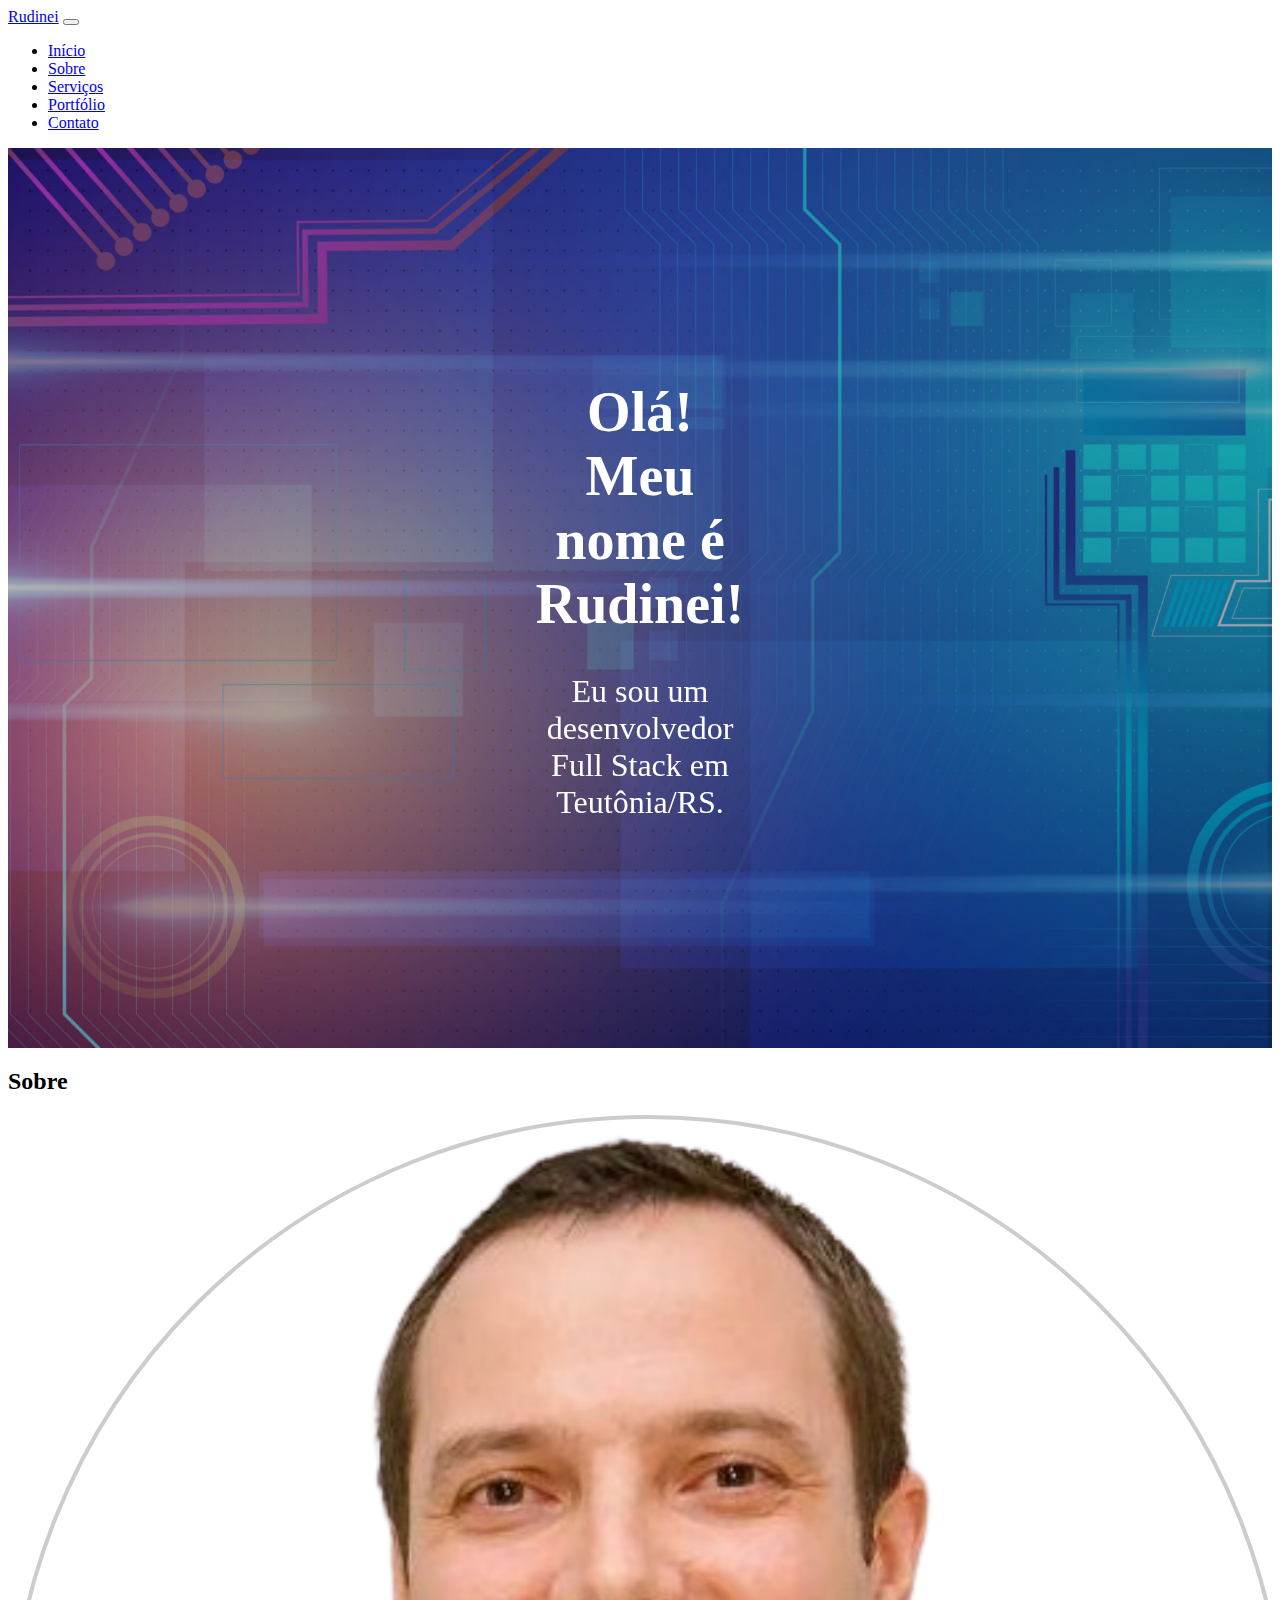
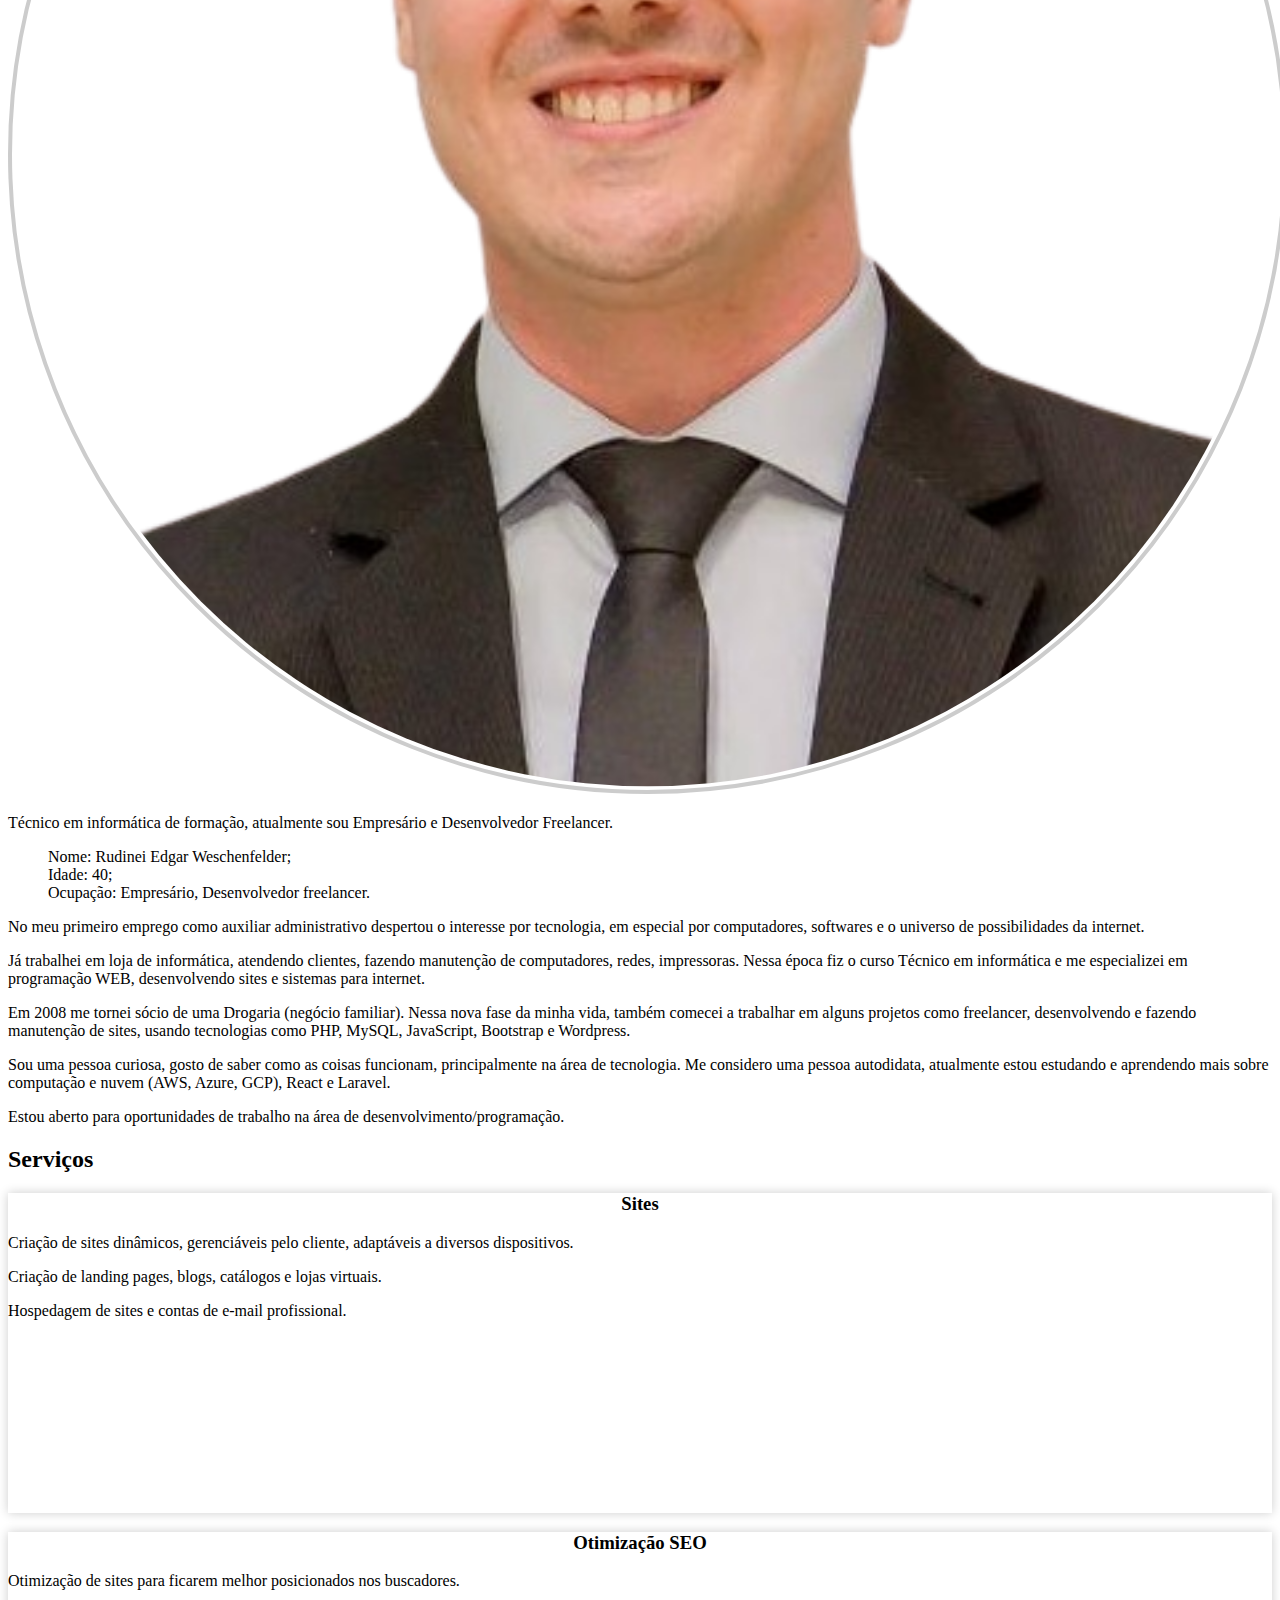
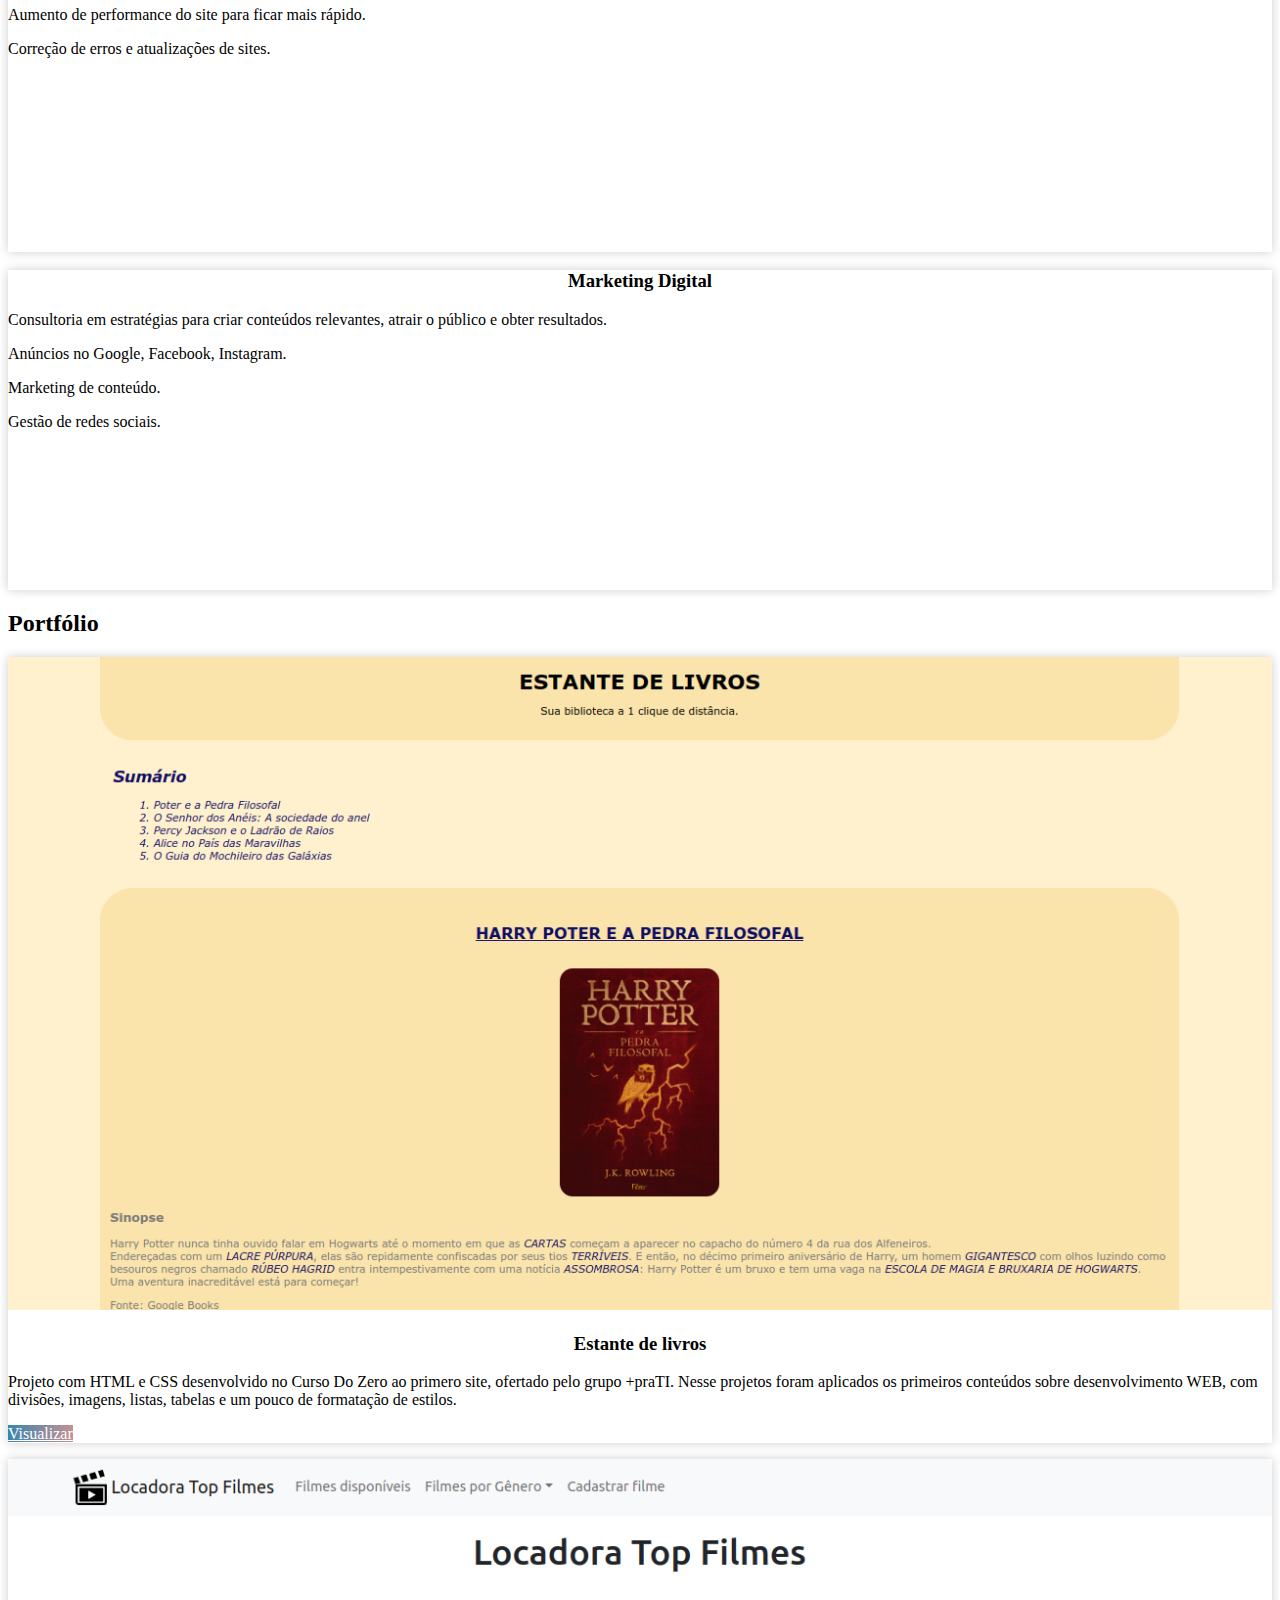
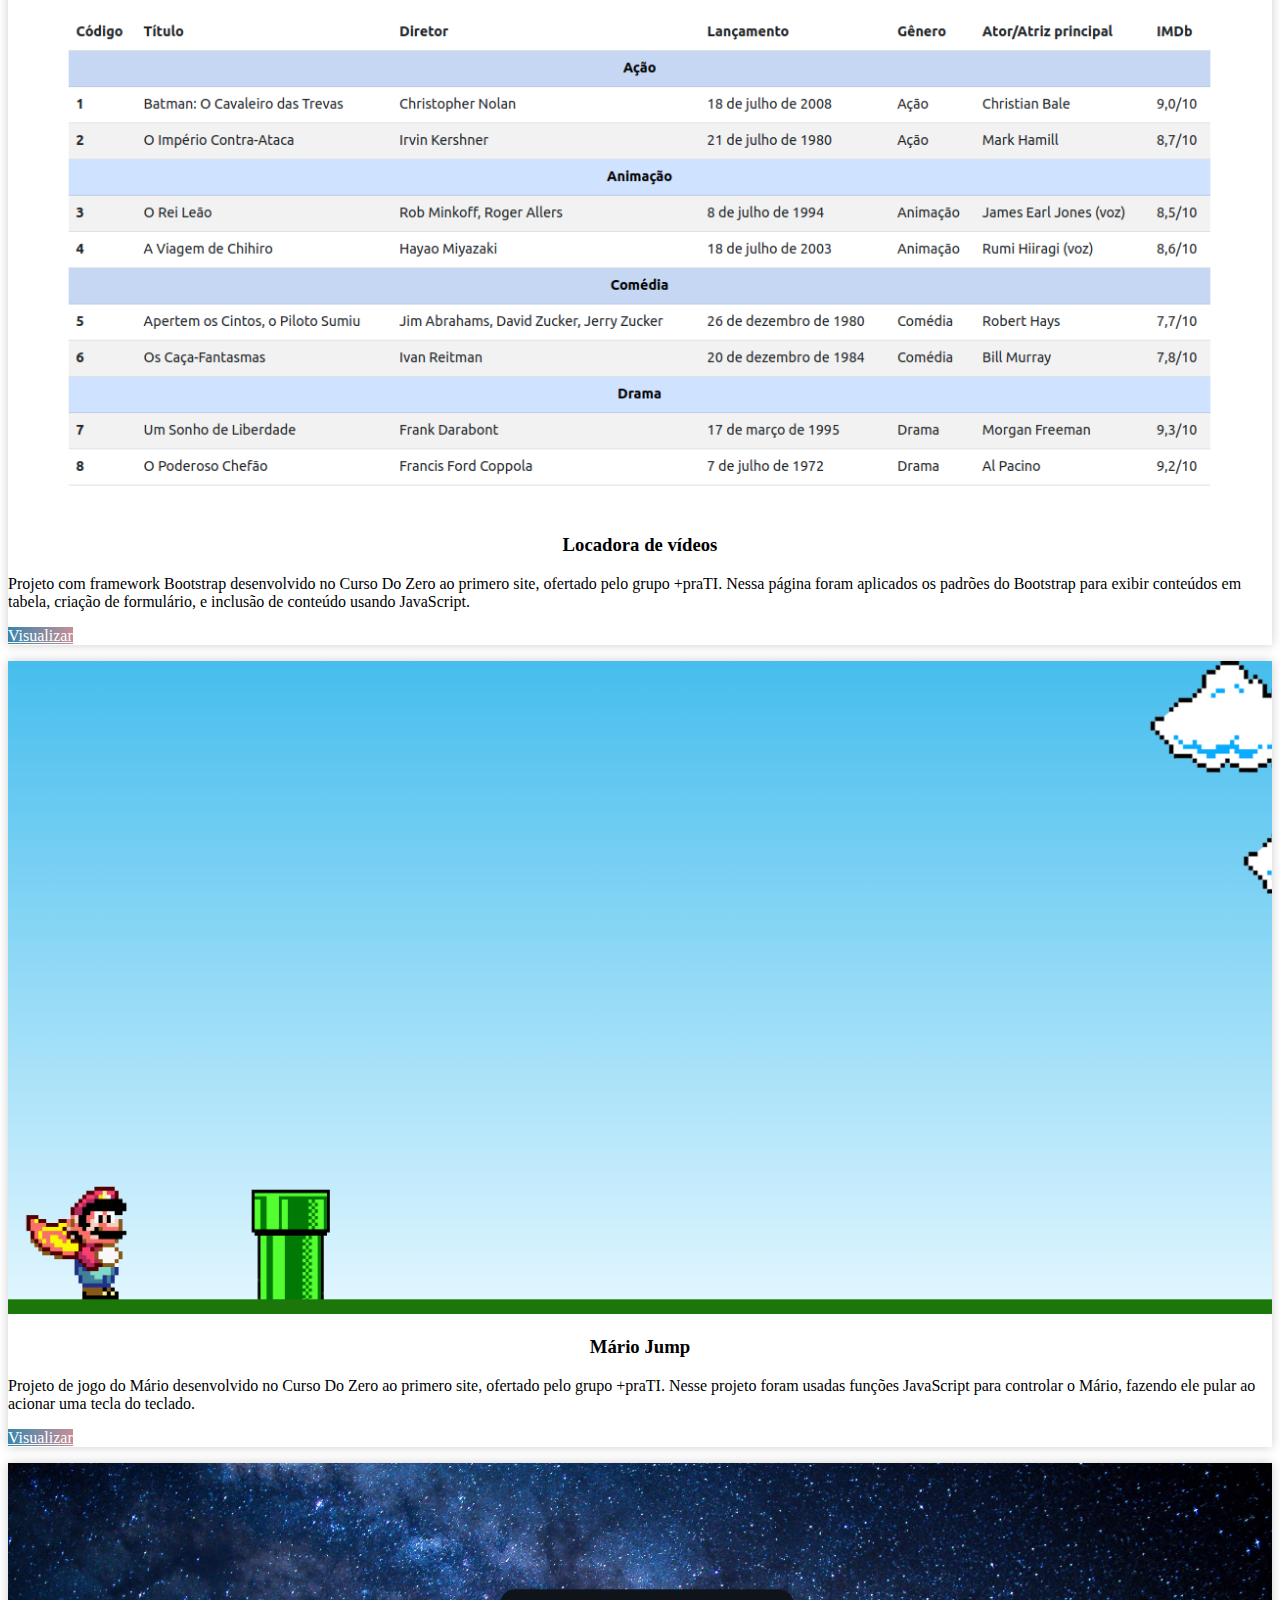
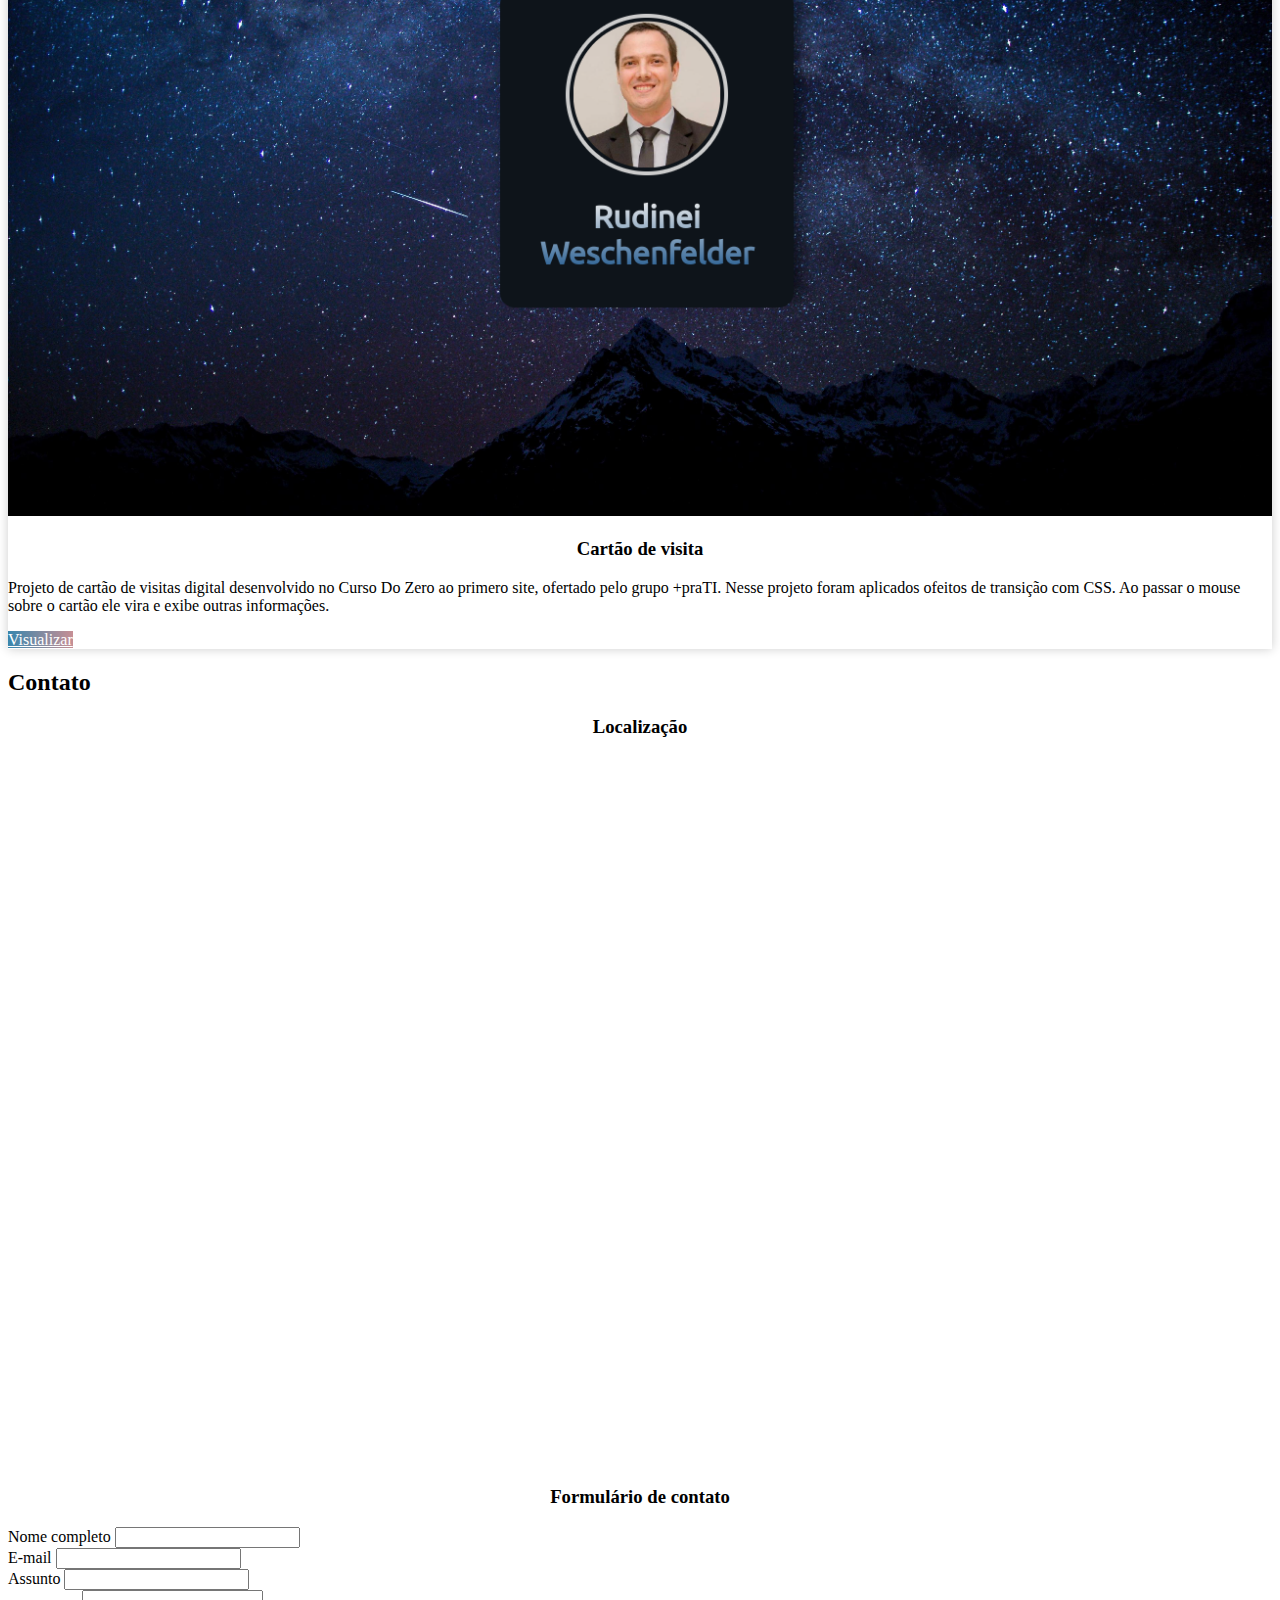
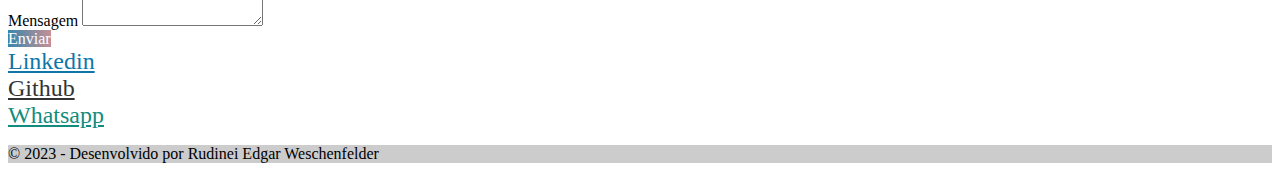
<file: index.html>
<!DOCTYPE html>
<html lang="pt-br">
<head>
    <meta charset="UTF-8">
    <meta http-equiv="X-UA-Compatible" content="IE=edge">
    <meta name="viewport" content="width=device-width, initial-scale=1.0">
    <title>Rudinei Edgar Weschenfelder</title>
    <!-- Bootstrap CSS -->
    <link href="https://cdn.jsdelivr.net/npm/bootstrap@5.2.3/dist/css/bootstrap.min.css" rel="stylesheet" integrity="sha384-rbsA2VBKQhggwzxH7pPCaAqO46MgnOM80zW1RWuH61DGLwZJEdK2Kadq2F9CUG65" crossorigin="anonymous">
    <!-- Font Awesome -->
    <link rel="stylesheet" href="https://cdnjs.cloudflare.com/ajax/libs/font-awesome/6.3.0/css/all.min.css" integrity="sha512-SzlrxWUlpfuzQ+pcUCosxcglQRNAq/DZjVsC0lE40xsADsfeQoEypE+enwcOiGjk/bSuGGKHEyjSoQ1zVisanQ==" crossorigin="anonymous" referrerpolicy="no-referrer" />
    <!-- Custom Style -->
    <link href="style.css" rel="stylesheet" type="text/css">
</head>
<body>
    <!-- Menu fixado -->
    <nav class="navbar fixed-top navbar-expand-lg navbar-dark bg-dark">
        <div class="container">
            <a class="navbar-brand" href="#">Rudinei</a>
            <button class="navbar-toggler" type="button" data-bs-toggle="collapse" data-bs-target="#navbarSupportedContent" aria-controls="navbarSupportedContent" aria-expanded="false" aria-label="Toggle navigation">
              <span class="navbar-toggler-icon"></span>
            </button>
            <div class="collapse navbar-collapse" id="navbarSupportedContent">
              <ul class="navbar-nav ms-auto">
                    <li class="nav-item "><a class="nav-link" href="#inicio">Início</a></li>
                    <li class="nav-item"><a class="nav-link" href="#sobre">Sobre</a></li>
                    <li class="nav-item"><a class="nav-link" href="#servicos">Serviços</a></li>
                    <li class="nav-item"><a class="nav-link" href="#portfolio">Portfólio</a></li>
                    <li class="nav-item"><a class="nav-link" href="#contato">Contato</a></li>
                </ul>
            </div>
        </div>
    </nav>

    <!-- início hero header -->
    <section class="bgimage shadow" id="inicio">
        <div class="container-fluid">
            <div class="row">
                <div class="glass">
                    <div class="col-lg-12 col-md-12 col-sm-12 col-xs-12 hero-text">
                        <h1 class="hero-title">Olá! Meu nome é Rudinei!</h1>
                        <p class="hero-description">Eu sou um desenvolvedor Full Stack em Teutônia/RS.</p>
                        <p><a href="#sobre" title="Sobre"><i class="fa-solid fa-angles-down fa-2x fa-beat-fade"></i></a></p>
                    </div>
                </div>
            </div>
        </div>
    </section>

    <!-- sobre -->
    <section class="shadow pb-5" id="sobre">
        <div class="container mt-5 pt-4">
            <h2 class="text-center mt-5"><i class="fa-regular fa-address-card"></i> Sobre</h2>
            <div class="row mt-4">
                <!-- imagem -->
                <div class="col-lg-4">
                    <img class="mt-5" src="img/sobre.png" alt="Foto de Rudinei usando terno preto, camisa cinza e gravata preta">
                </div>
                <!-- info -->
                <div class="col-lg-8">
                    <p>Técnico em informática de formação, atualmente sou Empresário e Desenvolvedor Freelancer.</p>
                    <div class="row mt-3">
                        <ul>
                            <li>Nome: Rudinei Edgar Weschenfelder;</li>
                            <li>Idade: 40;</li>
                            <li>Ocupação: Empresário, Desenvolvedor freelancer.</li>
                        </ul>
                    </div>
                    <div class="row mt-3">
                        <p>No meu primeiro emprego como auxiliar administrativo despertou o interesse por tecnologia, em especial por computadores, softwares e o universo de possibilidades da internet.</p>
                        <p>Já trabalhei em loja de informática, atendendo clientes, fazendo manutenção de computadores, redes, impressoras. Nessa época fiz o curso Técnico em informática e me especializei em programação WEB, desenvolvendo sites e sistemas para internet.</p>
                        <p>Em 2008 me tornei sócio de uma Drogaria (negócio familiar). Nessa nova fase da minha vida, também comecei a trabalhar em alguns projetos como freelancer, desenvolvendo e fazendo manutenção de sites, usando tecnologias como PHP, MySQL, JavaScript, Bootstrap e Wordpress.</p>
                        <p>Sou uma pessoa curiosa, gosto de saber como as coisas funcionam, principalmente na área de tecnologia. Me considero uma pessoa autodidata, atualmente estou estudando e aprendendo mais sobre computação e nuvem (AWS, Azure, GCP), React e Laravel.</p>
                        <p>Estou aberto para oportunidades de trabalho na área de desenvolvimento/programação.</p>
                    </div>
                </div>
            </div>
        </div>
    </section>

    <!-- serviços -->
    <section class="shadow pb-5" id="servicos">
        <div class="container mt-5 pt-4 pb-4">
            <h2 class="text-center mt-5"><i class="fa-solid fa-gears"></i> Serviços</h2>
            <div class="row">
                <div class="col-lg-4 mt-4">
                    <div class="card">
                        <div class="card-body">
                            <h3 class="card-title mt-4 mb-4"><i class="fa-solid fa-globe"></i> Sites</h3>
                            <p>Criação de sites dinâmicos, gerenciáveis pelo cliente, adaptáveis a diversos dispositivos.</p>
                            <p>Criação de landing pages, blogs, catálogos e lojas virtuais.</p>
                            <p>Hospedagem de sites e contas de e-mail profissional.</p>
                        </div>
                    </div>
                </div>
                <div class="col-lg-4 mt-4">
                    <div class="card">
                        <div class="card-body">
                            <h3 class="card-title mt-4 mb-4"><i class="fa-solid fa-rocket"></i> Otimização SEO</h3>
                            <p>Otimização de sites para ficarem melhor posicionados nos buscadores.</p>
                            <p>Aumento de performance do site para ficar mais rápido.</p>
                            <p>Correção de erros e atualizações de sites.</p>
                        </div>
                    </div>
                </div>
                <div class="col-lg-4 mt-4">
                    <div class="card">
                        <div class="card-body">
                            <h3 class="card-title mt-4 mb-4"><i class="fa-solid fa-bullhorn"></i> Marketing Digital</h3>
                            <p>Consultoria em estratégias para criar conteúdos relevantes, atrair o público e obter resultados.</p>
                            <p>Anúncios no Google, Facebook, Instagram.</p>
                            <p>Marketing de conteúdo.</p>
                            <p>Gestão de redes sociais.</p>
                        </div>
                    </div>
                </div>
            </div>
        </div>
    </section>

    <!-- portfólio -->
    <section class="shadow pb-5" id="portfolio">
        <div class="container mt-5 pt-4 pb-4">
            <h2 class="text-center mt-5"><i class="fa-solid fa-laptop-code"></i> Portfólio</h2>
            <div class="row">
                <div class="col-lg-6 mt-4">
                    <div class="card">
                        <img class="card-img-top" src="portfolio/thumbnail/estante.png" alt="Print Screen da página da Estante de livros">
                        <div class="card-body">
                            <h3 class="card-title mt-3"><i class="fa-solid fa-book"></i> Estante de livros</h3>
                            <p>Projeto com HTML e CSS desenvolvido no Curso Do Zero ao primero site, ofertado pelo grupo +praTI. Nesse projetos foram aplicados os primeiros conteúdos sobre desenvolvimento WEB, com divisões, imagens, listas, tabelas e um pouco de formatação de estilos.</p>
                            <p class="text-center"><a class="btn btn-x" href="portfolio/estante/index.html" target="_blank" title="Abrir página do projeto">Visualizar <i class="fa-solid fa-up-right-from-square"></i></a></p>
                        </div>
                    </div>
                </div>
                <div class="col-lg-6 mt-4">
                    <div class="card">
                        <img class="card-img-top" src="portfolio/thumbnail/locadora.png" alt="Print Screen da página da Locadora de vídeos">
                        <div class="card-body"><h3 class="card-title mt-3"><i class="fa-solid fa-film"></i> Locadora de vídeos</h3>                            

                            <p>Projeto com framework Bootstrap desenvolvido no Curso Do Zero ao primero site, ofertado pelo grupo +praTI. Nessa página foram aplicados os padrões do Bootstrap para exibir conteúdos em tabela, criação de formulário, e inclusão de conteúdo usando JavaScript.</p>
                            <p class="text-center"><a class="btn btn-x" href="portfolio/locadora/index.html" target="_blank" title="Abrir página do projeto">Visualizar <i class="fa-solid fa-up-right-from-square"></i></a></p>
                        </div>
                    </div>
                </div>
            </div>
            <div class="row">
                <div class="col-lg-6 mt-4">
                    <div class="card">
                        <img class="card-img-top" src="portfolio/thumbnail/mario.png" alt="Print Screen da página do Mário Jump">
                        <div class="card-body">
                            <h3 class="card-title mt-3"><i class="fa-solid fa-gamepad"></i> Mário Jump</h3>
                            <p>Projeto de jogo do Mário desenvolvido no Curso Do Zero ao primero site, ofertado pelo grupo +praTI. Nesse projeto foram usadas funções JavaScript para controlar o Mário, fazendo ele pular ao acionar uma tecla do teclado.</p>
                            <p class="text-center"><a class="btn btn-x" href="portfolio/mario/index.html" target="_blank" title="Abrir página do projeto">Visualizar <i class="fa-solid fa-up-right-from-square"></i></a></p>
                        </div>
                    </div>
                </div>
                <div class="col-lg-6 mt-4">
                    <div class="card">
                        <img class="card-img-top" src="portfolio/thumbnail/cartao.png" alt="Print Screen da página do Cartão de visita">
                        <div class="card-body">
                            <h3 class="card-title mt-3"><i class="fa-regular fa-id-card"></i> Cartão de visita</h3>
                            <p>Projeto de cartão de visitas digital desenvolvido no Curso Do Zero ao primero site, ofertado pelo grupo +praTI. Nesse projeto foram aplicados ofeitos de transição com CSS. Ao passar o mouse sobre o cartão ele vira e exibe outras informações.</p>
                            <p class="text-center"><a class="btn btn-x" href="portfolio/cartao/index.html" target="_blank" title="Abrir página do projeto">Visualizar <i class="fa-solid fa-up-right-from-square"></i></a></p>
                        </div>
                    </div>
                </div>
            </div>
        </div>
    </section>

    <!-- contato -->
    <section class="shadow pb-5" id="contato">
        <div class="container mt-4 pt-4">
            <h2 class="text-center mt-5"><i class="fa-regular fa-comments"></i> Contato</h2>
            <div class="row mt-4">
                <!-- mapa -->
                <div class="col-xl-6 col-lg-12 mt-4">
                    <h3 class="card-title mt-3 mb-4 text-center"><i class="fa-solid fa-map-location"></i> Localização</h3>
                    <div class="map-responsive">
                        <iframe src="https://www.google.com/maps/embed?pb=!1m18!1m12!1m3!1d3473.515435341355!2d-51.80844988489827!3d-29.47215688209407!2m3!1f0!2f0!3f0!3m2!1i1024!2i768!4f13.1!3m3!1m2!1s0x951c6e4a74c883fb%3A0xe059a9a9bb4cb565!2sDigital%20Side%20Tecnologia!5e0!3m2!1spt-BR!2sbr!4v1676823078695!5m2!1spt-BR!2sbr" width="400" height="250" style="border:0;" allowfullscreen="" loading="lazy" referrerpolicy="no-referrer-when-downgrade"></iframe>
                    </div>
                </div>
                <!-- formulário -->
                <div class="col-xl-6 col-lg-12 mt-4">
                    <h3 class="card-title mt-3 mb-4 text-center"><i class="fa-regular fa-envelope"></i> Formulário de contato</h3>
                    <form id="form-contato" name="form-contato" action="mail.php" method="POST">
                        <div class="row">
                            <div class="col-md-12">
                                <label for="name" class="form-label mt-4">Nome completo</label>
                                <input type="text" id="nome" name="nome" class="form-control">
                            </div>
                        </div>
                        <div class="row">
                            <div class="col-md-12">
                                <label for="email" class="form-label mt-4">E-mail</label>
                                <input type="text" id="email" name="email" class="form-control">
                            </div>
                        </div>
                        <div class="row">
                            <div class="col-md-12">
                                <label for="assunto" class="form-label mt-4">Assunto</label>
                                <input type="text" id="assunto" name="assunto" class="form-control">
                            </div>
                        </div>
                        <div class="row">
                            <div class="col-md-12">
                                <label for="mensagem" class="form-label mt-4">Mensagem</label>
                                <textarea type="text" id="mensagem" name="mensagem" rows="2" class="form-control md-textarea"></textarea>
                            </div>
                        </div>
                        <div class="row">
                            <div class="col-md-12 text-center mt-4">
                                <a class="btn btn-x" onclick="validateForm();">Enviar <i class="fa-regular fa-paper-plane"></i></a>
                            </div>
                            <div class="status"></div>
                        </div>
                    </form>
                </div>
            </div>
        </div>
    </section>

    <!-- footer -->
    <footer class="bg-light text-center text-white">
        <!-- icones -->
        <div class="container p-4 pb-0">
            <div class="row mt-4 mb-4">
                <div class="col-lg-4">
                    <a class="btn linkedin" href="https://linkedin.com/in/rudineiw" title="Linkedin" target="_blank"><i class="fa-brands fa-linkedin"></i> Linkedin</a>
                </div>
                <div class="col-lg-4">
                    <a class="btn github" href="https://github.com/rudineiw" title="Github" target="_blank"><i class="fa-brands fa-github"></i> Github</a>
                </div>
                <div class="col-lg-4">
                    <a class="btn whatsapp" href="https://wa.me/5551993560093" title="Whatsapp" target="_blank"><i class="fa-brands fa-whatsapp"></i> Whatsapp</a>
                </div>
            </div>
        </div>
        <!-- copy right -->
        <div class="text-center">
            <p class="copy p-5 mb-0">&copy; 2023 - Desenvolvido por Rudinei Edgar Weschenfelder</p>
        </div>
    </footer>
    
    <!-- Bootstrap JavaScript -->
    <script src="https://cdn.jsdelivr.net/npm/@popperjs/core@2.11.6/dist/umd/popper.min.js" integrity="sha384-oBqDVmMz9ATKxIep9tiCxS/Z9fNfEXiDAYTujMAeBAsjFuCZSmKbSSUnQlmh/jp3" crossorigin="anonymous"></script>
    <!-- Popper -->
    <script src="https://cdn.jsdelivr.net/npm/bootstrap@5.2.3/dist/js/bootstrap.min.js" integrity="sha384-cuYeSxntonz0PPNlHhBs68uyIAVpIIOZZ5JqeqvYYIcEL727kskC66kF92t6Xl2V" crossorigin="anonymous"></script>
    <!-- Custom JavaScript -->
    <script src="script.js" type="text/JavaScript"></script>
</body>
</html>
</file>
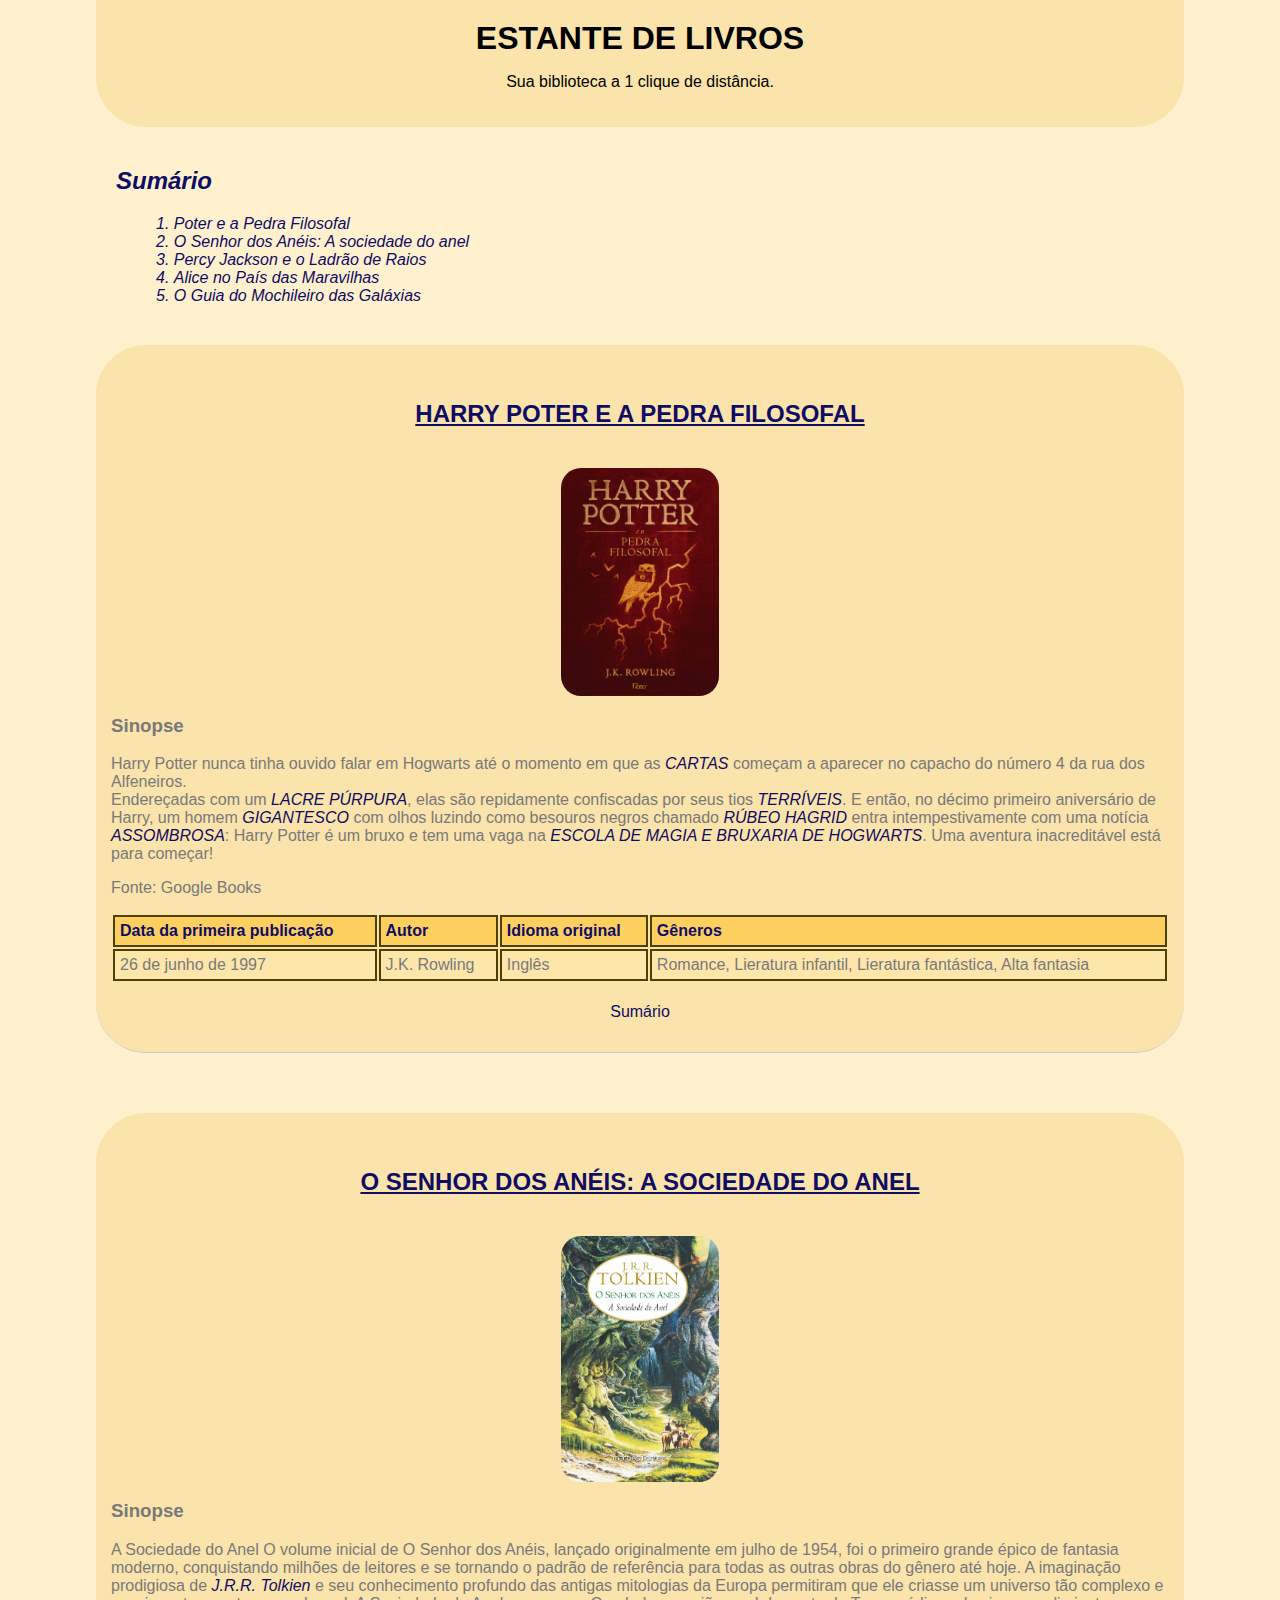
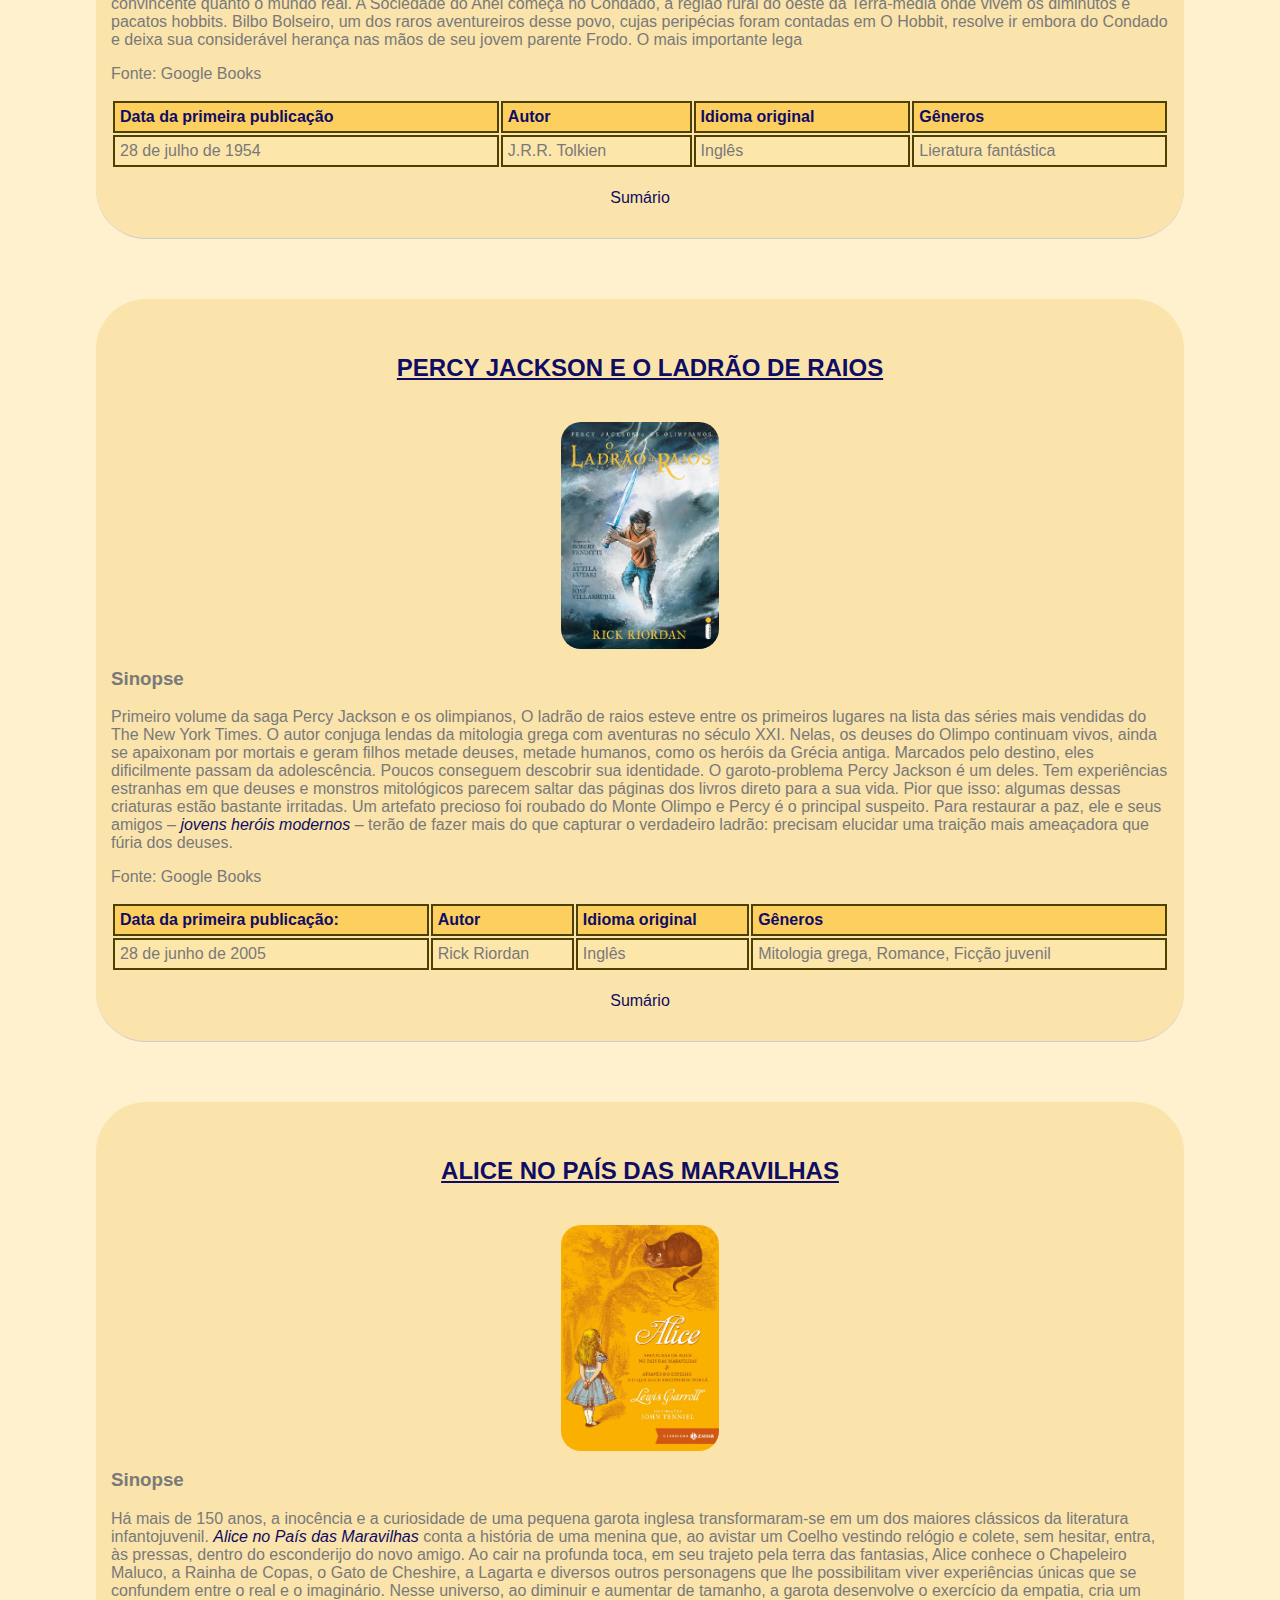
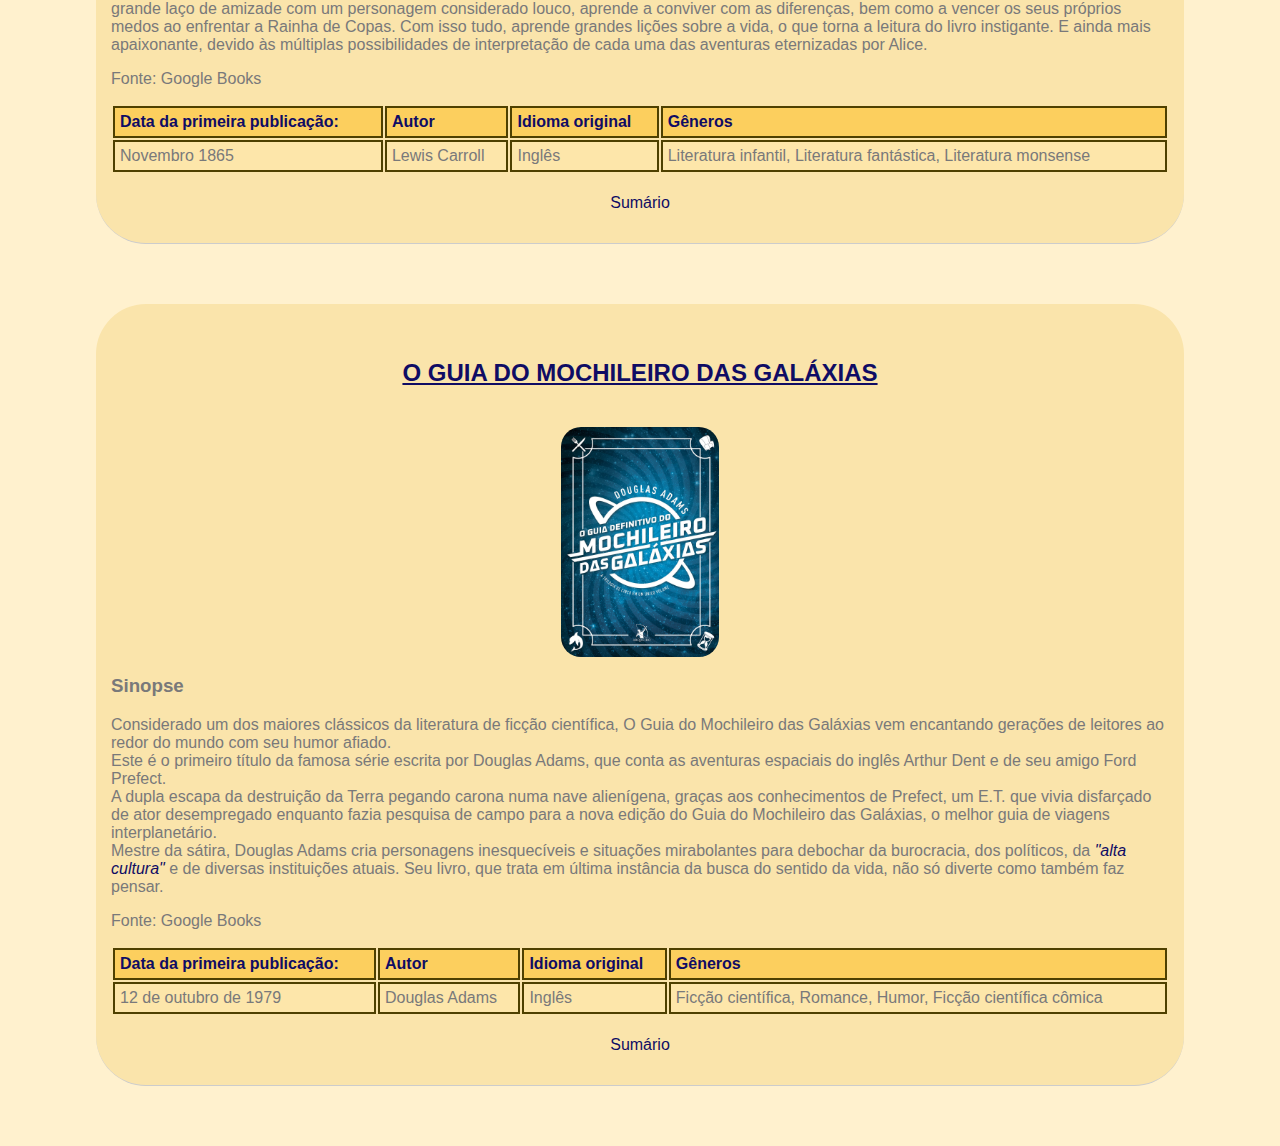
<file: portfolio/estante/index.html>
<!DOCTYPE html>
<html>
<head>
    <meta charset="UTF-8">
    <meta name="viewport" content="width=device-width, initial-scale=1.0">
    <title>Estante de livros</title>
    <link rel="stylesheet" type="text/css" href="style.css">
</head>
<body>
    
    <div id="topo">
        <h1>Estante de Livros</h1>
        <p>Sua biblioteca a 1 clique de distância.</p>
    </div>

    <div id="sumario">
        <h2>Sumário</h2>
        <ol>
            <li><a href="#l1">Poter e a Pedra Filosofal</a></li>
            <li><a href="#l2">O Senhor dos Anéis: A sociedade do anel</a></li>
            <li><a href="#l3">Percy Jackson e o Ladrão de Raios</a></li>
            <li><a href="#l4">Alice no País das Maravilhas</a></li>
            <li><a href="#l5">O Guia do Mochileiro das Galáxias</a></li>
        </ol>
    </div>

    <section id="l1">
        <h2 class="tituloLivro">Harry Poter e a Pedra Filosofal</h2>
        <img src="./img/hp.jpg">
        <h3>Sinopse</h3>
        <p>Harry Potter nunca tinha ouvido falar em Hogwarts até o momento em que as <span>CARTAS</span> começam a aparecer no capacho do número 4 da rua dos Alfeneiros.<br> Endereçadas com um <span>LACRE PÚRPURA</span>, elas são repidamente confiscadas por seus tios <span>TERRÍVEIS</span>. E então, no décimo primeiro aniversário de Harry, um homem <span>GIGANTESCO</span> com olhos luzindo como besouros negros chamado <span>RÚBEO HAGRID</span> entra intempestivamente com uma notícia <span>ASSOMBROSA</span>: Harry Potter é um bruxo e tem uma vaga na <span>ESCOLA DE MAGIA E BRUXARIA DE HOGWARTS</span>. Uma aventura inacreditável está para começar!</p>
        <p>Fonte: Google Books</p>
        <table>
            <tr>
                <th>Data da primeira publicação</th>
                <th>Autor</th>
                <th>Idioma original</th>
                <th>Gêneros</th>
            </tr>
            <tr>
                <td>26 de junho de 1997</td>
                <td>J.K. Rowling</td>
                <td>Inglês</td>
                <td>Romance, Lieratura infantil, Lieratura fantástica, Alta fantasia</td>
            </tr>
        </table>
        <p class="center"><a href="#sumario">Sumário</a></p>
    </section>

    <section id="l2">
        <h2 class="tituloLivro">O Senhor dos Anéis: A sociedade do anel</h2>
        <img src="./img/sa.jpg">
        <h3>Sinopse</h3>
        <p>A Sociedade do Anel O volume inicial de O Senhor dos Anéis, lançado originalmente em julho de 1954, foi o primeiro grande épico de fantasia moderno, conquistando milhões de leitores e se tornando o padrão de referência para todas as outras obras do gênero até hoje. A imaginação prodigiosa de <span>J.R.R. Tolkien</span> e seu conhecimento profundo das antigas mitologias da Europa permitiram que ele criasse um universo tão complexo e convincente quanto o mundo real. A Sociedade do Anel começa no Condado, a região rural do oeste da Terra-média onde vivem os diminutos e pacatos hobbits. Bilbo Bolseiro, um dos raros aventureiros desse povo, cujas peripécias foram contadas em O Hobbit, resolve ir embora do Condado e deixa sua considerável herança nas mãos de seu jovem parente Frodo. O mais importante lega</p>
        <p>Fonte: Google Books</p>
        <table>
            <tr>
                <th>Data da primeira publicação</th>
                <th>Autor</th>
                <th>Idioma original</th>
                <th>Gêneros</th>
            </tr>
            <tr>
                <td>28 de julho de 1954</td>
                <td>J.R.R. Tolkien</td>
                <td>Inglês</td>
                <td>Lieratura fantástica</td>
            </tr>
        </table>
        <p class="center"><a href="#sumario">Sumário</a></p>
    </section>

    <section id="l3">
        <h2 class="tituloLivro">Percy Jackson e o Ladrão de Raios</h2>
        <img src="./img/pj.jpg">
        <h3>Sinopse</h3>
        <p>Primeiro volume da saga Percy Jackson e os olimpianos, O ladrão de raios esteve entre os primeiros lugares na lista das séries mais vendidas do The New York Times. O autor conjuga lendas da mitologia grega com aventuras no século XXI. Nelas, os deuses do Olimpo continuam vivos, ainda se apaixonam por mortais e geram filhos metade deuses, metade humanos, como os heróis da Grécia antiga. Marcados pelo destino, eles dificilmente passam da adolescência. Poucos conseguem descobrir sua identidade. O garoto-problema Percy Jackson é um deles. Tem experiências estranhas em que deuses e monstros mitológicos parecem saltar das páginas dos livros direto para a sua vida. Pior que isso: algumas dessas criaturas estão bastante irritadas. Um artefato precioso foi roubado do Monte Olimpo e Percy é o principal suspeito. Para restaurar a paz, ele e seus amigos – <span>jovens heróis modernos</span> – terão de fazer mais do que capturar o verdadeiro ladrão: precisam elucidar uma traição mais ameaçadora que fúria dos deuses.</p>
        <p>Fonte: Google Books</p>
        <table>
            <tr>
                <th>Data da primeira publicação:</th>
                <th>Autor</th>
                <th>Idioma original</th>
                <th>Gêneros</th>
            </tr>
            <tr>
                <td>28 de junho de 2005</td>
                <td>Rick Riordan</td>
                <td>Inglês</td>
                <td>Mitologia grega, Romance, Ficção juvenil</td>
            </tr>
        </table>
        <p class="center"><a href="#sumario">Sumário</a></p>
    </section>

    <section id="l4">
        <h2 class="tituloLivro">Alice no País das Maravilhas</h2>
        <img src="./img/alice.jpg">
        <h3>Sinopse</h3>
        <p>Há mais de 150 anos, a inocência e a curiosidade de uma pequena garota inglesa transformaram-se em um dos maiores clássicos da literatura infantojuvenil. <span>Alice no País das Maravilhas</span> conta a história de uma menina que, ao avistar um Coelho vestindo relógio e colete, sem hesitar, entra, às pressas, dentro do esconderijo do novo amigo. Ao cair na profunda toca, em seu trajeto pela terra das fantasias, Alice conhece o Chapeleiro Maluco, a Rainha de Copas, o Gato de Cheshire, a Lagarta e diversos outros personagens que lhe possibilitam viver experiências únicas que se confundem entre o real e o imaginário. Nesse universo, ao diminuir e aumentar de tamanho, a garota desenvolve o exercício da empatia, cria um grande laço de amizade com um personagem considerado louco, aprende a conviver com as diferenças, bem como a vencer os seus próprios medos ao enfrentar a Rainha de Copas. Com isso tudo, aprende grandes lições sobre a vida, o que torna a leitura do livro instigante. E ainda mais apaixonante, devido às múltiplas possibilidades de interpretação de cada uma das aventuras eternizadas por Alice.</p>
        <p>Fonte: Google Books</p>
        <table>
            <tr>
                <th>Data da primeira publicação:</th>
                <th>Autor</th>
                <th>Idioma original</th>
                <th>Gêneros</th>
            </tr>
            <tr>
                <td>Novembro 1865</td>
                <td>Lewis Carroll</td>
                <td>Inglês</td>
                <td>Literatura infantil, Literatura fantástica, Literatura monsense</td>
            </tr>
        </table>
        <p class="center"><a href="#sumario">Sumário</a></p>
    </section>

    <section id="l5">
        <h2 class="tituloLivro">O Guia do Mochileiro das Galáxias</h2>
        <img src="./img/guia.jpg">
        <h3>Sinopse</h3>
        <p>Considerado um dos maiores clássicos da literatura de ficção científica, O Guia do Mochileiro das Galáxias vem encantando gerações de leitores ao redor do mundo com seu humor afiado. <br> Este é o primeiro título da famosa série escrita por Douglas Adams, que conta as aventuras espaciais do inglês Arthur Dent e de seu amigo Ford Prefect. <br> A dupla escapa da destruição da Terra pegando carona numa nave alienígena, graças aos conhecimentos de Prefect, um E.T. que vivia disfarçado de ator desempregado enquanto fazia pesquisa de campo para a nova edição do Guia do Mochileiro das Galáxias, o melhor guia de viagens interplanetário. <br>Mestre da sátira, Douglas Adams cria personagens inesquecíveis e situações mirabolantes para debochar da burocracia, dos políticos, da <span>"alta cultura"</span> e de diversas instituições atuais. Seu livro, que trata em última instância da busca do sentido da vida, não só diverte como também faz pensar.</p>
        <p>Fonte: Google Books</p>
        <table>
            <tr>
                <th>Data da primeira publicação:</th>
                <th>Autor</th>
                <th>Idioma original</th>
                <th>Gêneros</th>
            </tr>
            <tr>
                <td>12 de outubro de 1979</td>
                <td>Douglas Adams</td>
                <td>Inglês</td>
                <td>Ficção científica, Romance, Humor, Ficção científica cômica</td>
            </tr>
        </table>
        <p class="center"><a href="#sumario">Sumário</a></p>
    </section>

</body>
</html>
</file>
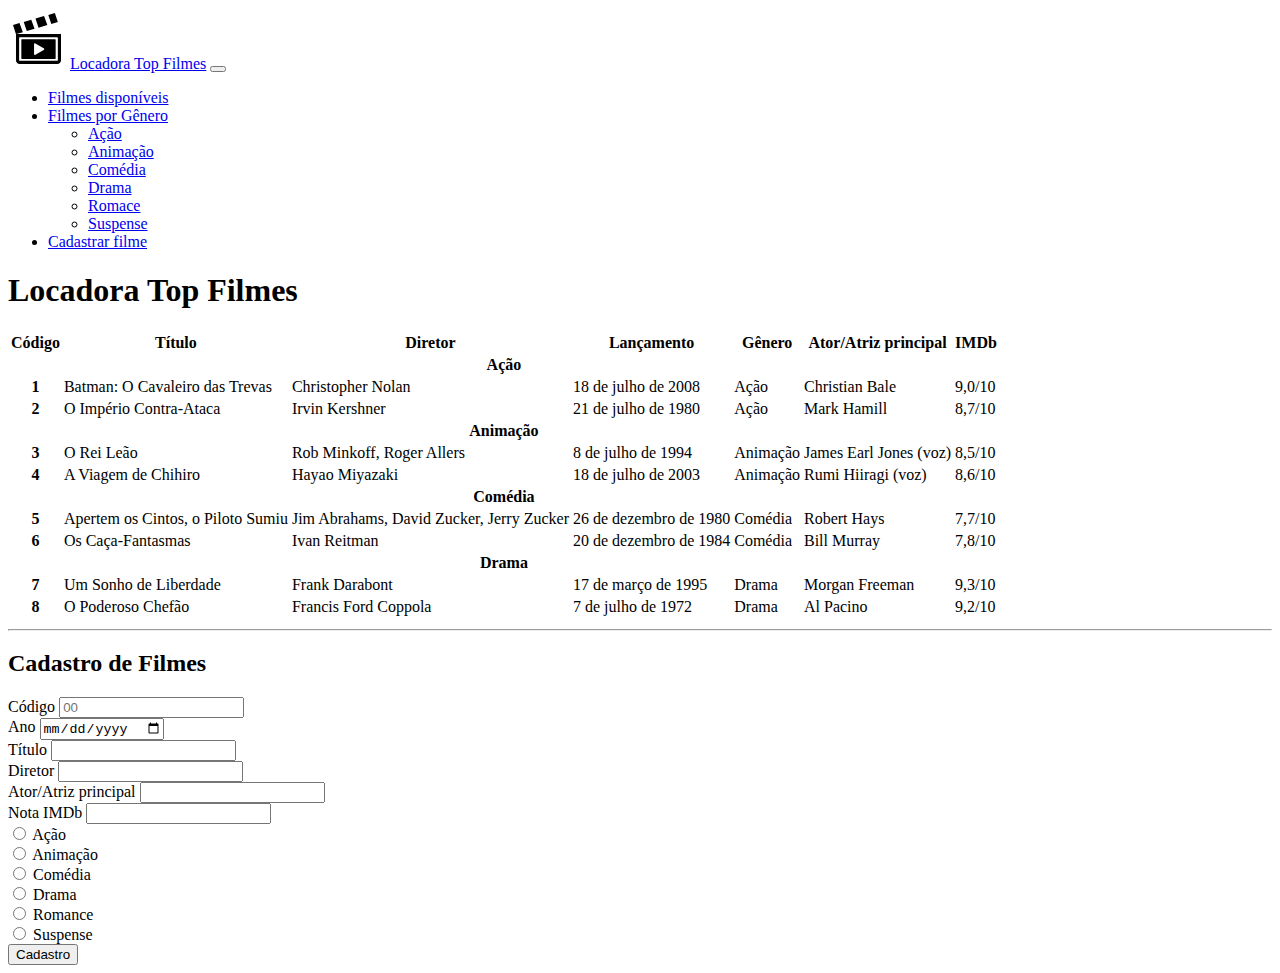
<file: portfolio/locadora/index.html>
<!DOCTYPE html>
<html lang="pt-br">
<head>
    <meta charset="UTF-8">
    <meta name="viewport" content="width=device-width, initial-scale=1.0">
    <title>Locadora Top Filmes</title>
    <link href="https://cdn.jsdelivr.net/npm/bootstrap@5.2.2/dist/css/bootstrap.min.css" rel="stylesheet" integrity="sha384-Zenh87qX5JnK2Jl0vWa8Ck2rdkQ2Bzep5IDxbcnCeuOxjzrPF/et3URy9Bv1WTRi" crossorigin="anonymous">
    <script type="text/javascript" src="javascript.js"></script>
</head>
<body>
    <nav class="navbar navbar-expand-lg bg-light">
        <div class="container">
            <img src="img/movie.svg" style="width: 48px; padding: 5px;"> 
            <a class="navbar-brand" href="#">Locadora Top Filmes</a>
            <button class="navbar-toggler" type="button" data-bs-toggle="collapse" data-bs-target="#navbarSupportedContent" aria-controls="navbarSupportedContent" aria-expanded="false" aria-label="Toggle navigation">
            <span class="navbar-toggler-icon"></span>
            </button>
            <div class="collapse navbar-collapse" id="navbarSupportedContent">
            <ul class="navbar-nav me-auto mb-2 mb-lg-0">
                <li class="nav-item">
                    <a class="nav-link" href="#">Filmes disponíveis</a>
                </li>
                <li class="nav-item dropdown">
                    <a class="nav-link dropdown-toggle" href="#" role="button" data-bs-toggle="dropdown" aria-expanded="false">Filmes por Gênero</a>
                    <ul class="dropdown-menu">
                        <li><a class="dropdown-item" href="#gAcao">Ação</a></li>
                        <li><a class="dropdown-item" href="#gAnimacao">Animação</a></li>
                        <li><a class="dropdown-item" href="#gComedia">Comédia</a></li>
                        <li><a class="dropdown-item" href="#gDrama">Drama</a></li>
                        <li><a class="dropdown-item" href="#gRomance">Romace</a></li>
                        <li><a class="dropdown-item" href="#gSuspense">Suspense</a></li>
                    </ul>
                </li>
                <li class="nav-item">
                    <a class="nav-link" href="cadFilmes">Cadastrar filme</a>
                </li>
            </ul>
            </div>
        </div>
    </nav>

    <div class="container">

        <h1 class="text-center mt-3 mb-5">Locadora Top Filmes</h1>

        <table class="table table-striped table-hover">
            <thead>
                <tr>
                    <th scope="col">Código</th>
                    <th scope="col">Título</th>
                    <th scope="col">Diretor</th>
                    <th scope="col">Lançamento</th>
                    <th scope="col">Gênero</th>
                    <th scope="col">Ator/Atriz principal</th>
                    <th scope="col">IMDb</th>
                </tr>
            </thead>
            <tbody>
                <tr>
                    <th class="text-center table-primary" colspan="7">Ação</th>
                </tr>
                <tr>
                    <th scope="row">1</th>
                    <td>Batman: O Cavaleiro das Trevas</td>
                    <td>Christopher Nolan</td>
                    <td>18 de julho de 2008</td>
                    <td>Ação</td>
                    <td>Christian Bale</td>
                    <td>9,0/10</td>
                </tr>
                <tr>
                    <th scope="row">2</th>
                    <td>O Império Contra-Ataca</td>
                    <td>Irvin Kershner</td>
                    <td>21 de julho de 1980</td>
                    <td>Ação</td>
                    <td>Mark Hamill</td>
                    <td>8,7/10</td>
                </tr>
                <tr>
                    <th class="text-center table-primary" colspan="7">Animação</th>
                </tr>
                <tr>
                    <th scope="row">3</th>
                    <td>O Rei Leão</td>
                    <td>Rob Minkoff, Roger Allers</td>
                    <td>8 de julho de 1994</td>
                    <td>Animação</td>
                    <td>James Earl Jones (voz)</td>
                    <td>8,5/10</td>
                </tr>
                <tr>
                    <th scope="row">4</th>
                    <td>A Viagem de Chihiro</td>
                    <td>Hayao Miyazaki</td>
                    <td>18 de julho de 2003</td>
                    <td>Animação</td>
                    <td>Rumi Hiiragi (voz)</td>
                    <td>8,6/10</td>
                </tr>
                <tr>
                    <th class="text-center table-primary" colspan="7">Comédia</th>
                </tr>
                <tr>
                    <th scope="row">5</th>
                    <td>Apertem os Cintos, o Piloto Sumiu</td>
                    <td>Jim Abrahams, David Zucker, Jerry Zucker</td>
                    <td>26 de dezembro de 1980</td>
                    <td>Comédia</td>
                    <td>Robert Hays</td>
                    <td>7,7/10</td>
                </tr>
                <tr>
                    <th scope="row">6</th>
                    <td>Os Caça-Fantasmas</td>
                    <td>Ivan Reitman</td>
                    <td>20 de dezembro de 1984</td>
                    <td>Comédia</td>
                    <td>Bill Murray</td>
                    <td>7,8/10</td>
                </tr>
                <tr>
                    <th class="text-center table-primary" colspan="7">Drama</th>
                </tr>
                <tr>
                    <th scope="row">7</th>
                    <td>Um Sonho de Liberdade</td>
                    <td>Frank Darabont</td>
                    <td>17 de março de 1995</td>
                    <td>Drama</td>
                    <td>Morgan Freeman</td>
                    <td>9,3/10</td>
                </tr>
                <tr>
                    <th scope="row">8</th>
                    <td>O Poderoso Chefão</td>
                    <td>Francis Ford Coppola</td>
                    <td>7 de julho de 1972</td>
                    <td>Drama</td>
                    <td>Al Pacino</td>
                    <td>9,2/10</td>
                </tr>

                <!-- filme adicionado -->
                <tr id="inserirTabela">

                </tr>

            </tbody>
        </table>

        <div class="m-5">
            <hr class="border-primary border-3 opacity-75">
        </div>

        <h2 class="text-center mb-5">Cadastro de Filmes</h2>

        <div class="container mb-5">
            <form name="cadastrar" onsubmit="event.preventDefault()">
                <!-- Linha do código e data lançamento -->
                <div class="row">
                    <!-- código -->
                    <div class="mb-3 col">
                        <label for="codFilme" class="form-label">Código</label>
                        <input type="text" id="codFilme" class="form-control" placeholder="00" name="codigo" required>
                    </div>
                    <!-- data lançamento -->
                    <div class="mb-3 col">
                        <label for="anoFilme" class="form-label">Ano</label>
                        <input type="date" id="anoFilme" class="form-control" name="data" required>
                    </div>
                </div>
                <!-- Linha do titulo e diretor -->
                <div class="row">
                     <!-- título -->
                     <div class="mb-3 col">
                        <label for="titFilme" class="form-label">Título</label>
                        <input type="text" id="titFilme" class="form-control" name="titulo" required>
                    </div>
                     <!-- diretor -->
                     <div class="mb-3 col">
                        <label for="dirFilme" class="form-label">Diretor</label>
                        <input type="text" id="dirFilme" class="form-control" name="diretor" required>
                    </div>
                </div>
                <!-- Linha Ator/Atriz principal e Nota IMDb -->
                <div class="row">
                    <!-- ator/atriz -->
                    <div class="mb-3 col">
                       <label for="atorPrincipal" class="form-label">Ator/Atriz principal</label>
                       <input type="text" id="atorPrincipal" class="form-control" name="ator" required>
                   </div>
                    <!-- nota -->
                    <div class="mb-3 col">
                       <label for="notaImdb" class="form-label">Nota IMDb</label>
                       <input type="text" id="notaImdb" class="form-control" name="nota" required>
                   </div>
               </div>
                <!-- Linha gêneros -->
                <div class="row">
                    <!-- gênero -->
                    <div class="mb-3 col form-check">
                        <input type="radio" name="radio" id="radGenAcao" class="form-check-input" value="Ação" required>
                        <label for="radGenAcao" class="form-label">Ação</label>
                    </div>
                    <div class="mb-3 col form-check">
                        <input type="radio" name="radio" id="radGenAnimacao" class="form-check-input" value="Animação" required>
                        <label for="radGenAnimacao" class="form-label">Animação</label>
                    </div>
                    <div class="mb-3 col form-check">
                        <input type="radio" name="radio" id="radGenComedia" class="form-check-input" value="Comédia" required>
                        <label for="radGenComedia" class="form-label">Comédia</label>
                    </div>
                    <div class="mb-3 col form-check">
                        <input type="radio" name="radio" id="radGenDrama" class="form-check-input" value="Drma" required>
                        <label for="radGenDrama" class="form-label">Drama</label>
                    </div>
                    <div class="mb-3 col form-check">
                        <input type="radio" name="radio" id="radGenRomance" class="form-check-input" value="Romance" required>
                        <label for="radGenRomance" class="form-label">Romance</label>
                    </div>
                    <div class="mb-3 col form-check">
                        <input type="radio" name="radio" id="radGenSuspense" class="form-check-input" value="Suspense" required>
                        <label for="radGenSuspense" class="form-label">Suspense</label>
                    </div>
                </div>
                <!-- botão enviar -->
                <div class="col-auto">
                    <button type="submit" class="btn btn-primary mb-3" onclick="insere()">Cadastro</button>
                </div>
            </form>
        </div>

    </div>

    <script src="https://cdn.jsdelivr.net/npm/bootstrap@5.2.2/dist/js/bootstrap.bundle.min.js" integrity="sha384-OERcA2EqjJCMA+/3y+gxIOqMEjwtxJY7qPCqsdltbNJuaOe923+mo//f6V8Qbsw3" crossorigin="anonymous"></script>
    
</body>
</html>
</file>
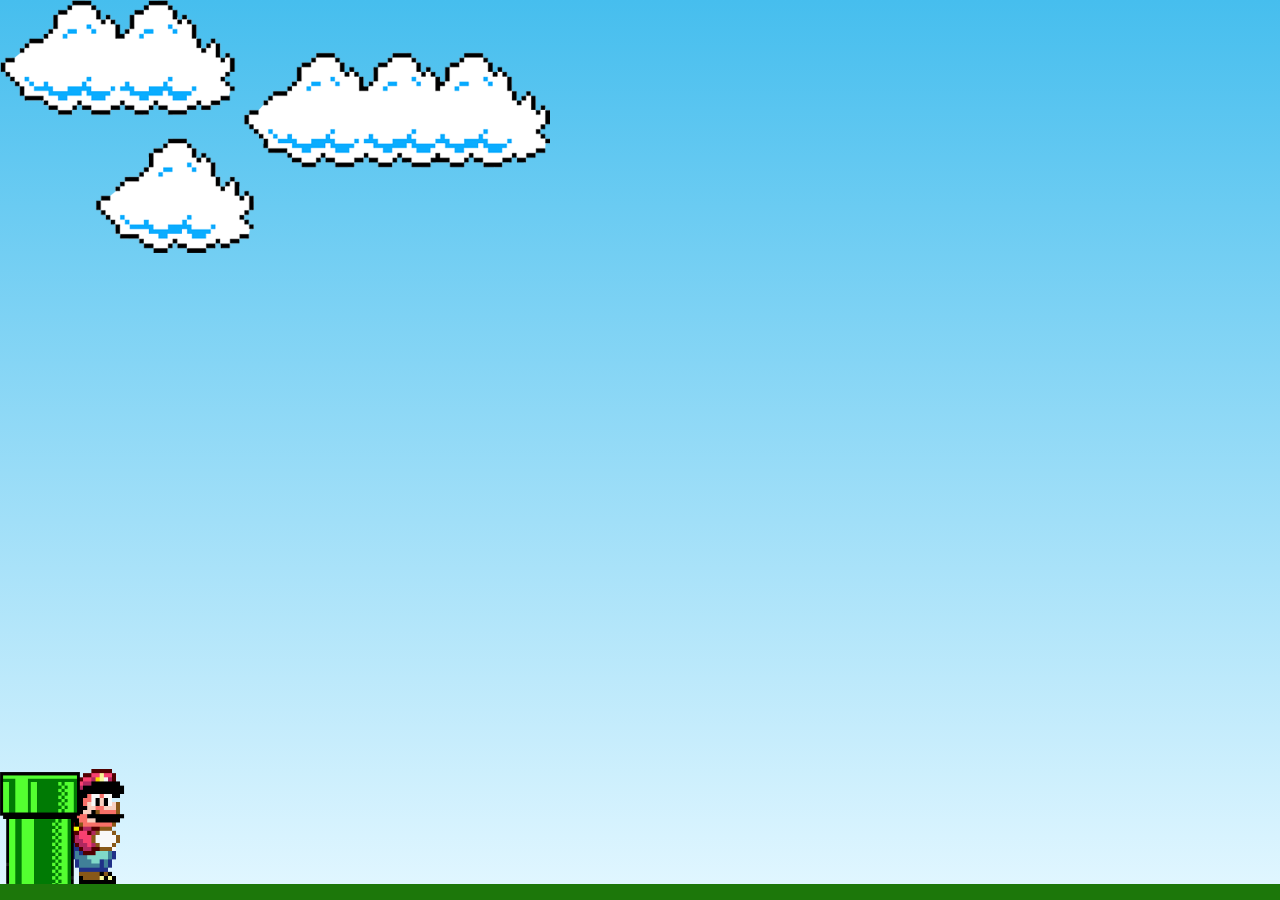
<file: portfolio/mario/index.html>
<!DOCTYPE html>
<html lang="pt-br">
<head>
    <meta charset="UTF-8">
    <meta http-equiv="X-UA-Compatible" content="IE=edge">
    <meta name="viewport" content="width=device-width, initial-scale=1.0">
    <link rel="stylesheet" type="text/css" href="style.css"></link>
    <title>Mário Jump</title>
</head>
<body>
    <div class="game-board">
        <img src="images/clouds.png" class="clouds">
        <img src="images/mario.gif" class="mario">
        <img src="images/pipe.png" class="pipe">
    </div>
</body>
<script type="text/javascript" src="script.js"></script>
</html>
</file>
<file: style.css>
/* geral */
.btn {
    transition: 0.5s;
    background-size: 200% auto;
    border: 0;
    color: #ffffff;
}
.btn-x {
    background-image: linear-gradient(to right, #3886ad 0%, #c98f94 51%, #236e94 100%);
  }
.btn:hover {
    background-position: right center; /* change the direction of the change here */
    color: #ffffff;
}

/* menu */
.navbar a:hover {
    text-decoration: underline;
    color: #cccccc;
}

/* texto hero image */
.hero-title {
    font-size: 3.5rem;
}
.hero-description {
    font-size: 2rem;
}
.hero-text {
	text-align: center;
	position: absolute;
	top: 50%;
	left: 50%;
	transform: translate(-50%, -50%);
    color: #ffffff;
}
.hero-text a {
    color: #ffffff;
}
.bgimage {
    height: 100vh;
    background: url('img/hero-image.jpg');
    background-size: cover;
    position: relative;
}

.glass {
	height: 44%;
	position: absolute;
	top: 50%;
	left: 50%;
	transform: translate(-50%, -50%);
	background: rgba(255, 255, 255, 0.05);
	box-shadow: 0 4px 30px rgba(0, 0, 0, 0.1);
	backdrop-filter: blur(4.9px);
	-webkit-backdrop-filter: blur(4.9px);
}

/* sobre */
#sobre img {
    width: 100%;
    border-radius: 50%;
    border: #cccccc solid 4px;
    padding: 3.7px;
}
#sobre ul {
    list-style: none;
}

/* serviços */
#servicos .card {
    min-height: 320px;
    cursor: pointer;
    box-shadow: 0px 0px 10px 0px rgb(0 0 0 / 20%);
}
.card-title {
    text-align: center;
}
#servicos .card:hover {
    border: 1px solid #adced6;
    color: #025569;
    box-shadow: 0px 0px 10px 0px rgb(0 0 0 / 50%);
}

/* imagem card portfólio */
#portfolio .card {
    min-height: 350px;
    cursor: pointer;
    box-shadow: 0px 0px 10px 0px rgb(0 0 0 / 20%);
}
#portfolio .card img {
    width: 100%;
}
#portfolio .card:hover {
    border: 1px solid #adced6;
    color: #025569;
    box-shadow: 0px 0px 10px 0px rgb(0 0 0 / 50%);
}

/* contato */
.whatsapp {
    color: #128C7E;
}
a:hover.whatsapp {
    color: #25D366;
}
.linkedin {
    color: #0e76a8;
}
a:hover.linkedin {
    color: #0b5e86;
}
.github {
    color: #333333;
}
a:hover.github {
    color: #000000;
}
.map-responsive{
    overflow:hidden;
    padding-bottom:56.25%;
    position:relative;
    height:0;
}

.map-responsive iframe{
    left:0;
    top:0;
    height:100%;
    width:100%;
    position:absolute;
}

.status .erro {
    color: #ff0015;
}
.status .ok {
    color: #00a028;
}

/* footer */
.copy {
    background-color: rgba(0,0,0, 0.2);
}
footer .btn {
    font-size: 150%;
    transition: all 0.3s ease-in-out;
    -webkit-transition: all 0.3s ease-in-out;
}
footer .btn:hover {
    transform: scale(1.2);
    -webkit-transform: scale(1.2);
}
</file>
<file: portfolio/estante/style.css>
html {
    margin: 0;
    padding: 0;
}

body {
    /* background */
    background-color: #fff1ce;

    /* tamanho e alinhamento */
    width:85%; 
    margin: 0 auto;
    padding: 0; 
    
    /* texto */
    font-family: Verdana, Geneva, Tahoma, sans-serif; 
}
h1 {
    margin: 0;
    text-transform: uppercase;
}
img {
    width: 15%;
    display: block;
    margin: auto;
    border-radius: 20px;
}
section {
    color:#79797a; 
    margin-bottom: 60px; 
    border-bottom: 1px solid #ccc; 
    padding-bottom: 20px;
    background-color: #fae4ab;
    padding: 15px;
    border-radius: 50px;
}
section p {
    text-align: left;
}
table {
    width: 100%; 
    text-align: left; 
    margin-bottom: 20px;
}
th {
    font-weight: bold;
    background-color: #fccf5e; 
    color: #0f0c64;
}
td {
    background-color: #fde6aa; 
}
td, th {
    border-width: 2px;
    border-style: solid;
    border-color: #4e4000;
    padding: 5px;
}
span {
    color: #0f0c64;
    font-style: italic;
}
ol {
    list-style-position: inside;
}
a {
    color: #0f0c64;
    text-decoration: none; 
}
a:hover {
    text-decoration: underline; 
    color: #8f6d00;
}
#topo {
    text-align: center;
    background-color: #fae4ab;
    padding: 20px;
    border-radius: 0 0 50px 50px;
}
#sumario {
    color: #0f0c64;
    font-style: italic;
    margin: 40px 20px;
}
.tituloLivro {
    color: #0f0c64;
    text-decoration: underline;
    text-transform: uppercase;
    padding: 20px;
    text-align: center;
}
.center {
    text-align: center;
}
</file>
<file: portfolio/mario/style.css>
* {
    margin: 0;
    padding: 0;
    box-sizing: border-box;
}

.game-board {
    width: 100%;
    height: 100vh;
    border-bottom: 16px solid rgb(28, 119, 10);
    margin: 0 auto;
    position: relative;
    overflow: hidden;
    background: linear-gradient(#46beee, #e0f6ff);
}

.pipe {
    position: absolute;
    bottom: 0;
    width: 80px;
    height: 112px;
    animation: pipe-animation 2s infinite linear;
}

@keyframes pipe-animation {
    from {
        right: -80px;
    }
    to {
        right: 100%;
    }
}

.mario {
    position: absolute;
    bottom: 0;
    width: 150px;
}

.jump {
    animation: jump 500ms infinite ease-out;
}

@keyframes jump {
    0% {
        bottom: 0;
    }
    40% {
        bottom: 180px;
    }
    50% {
        bottom: 180px;
    }
    60% {
        bottom: 180px;
    }
    100% {
        bottom: 0;
    }
}

.clouds {
    position: absolute;
    width: 550px;
    animation: clouds-animation 20s infinite linear;
}

@keyframes clouds-animation {
    from {
        right: -550px;
    }
    to {
        right: 100%;
    }
}
</file>
